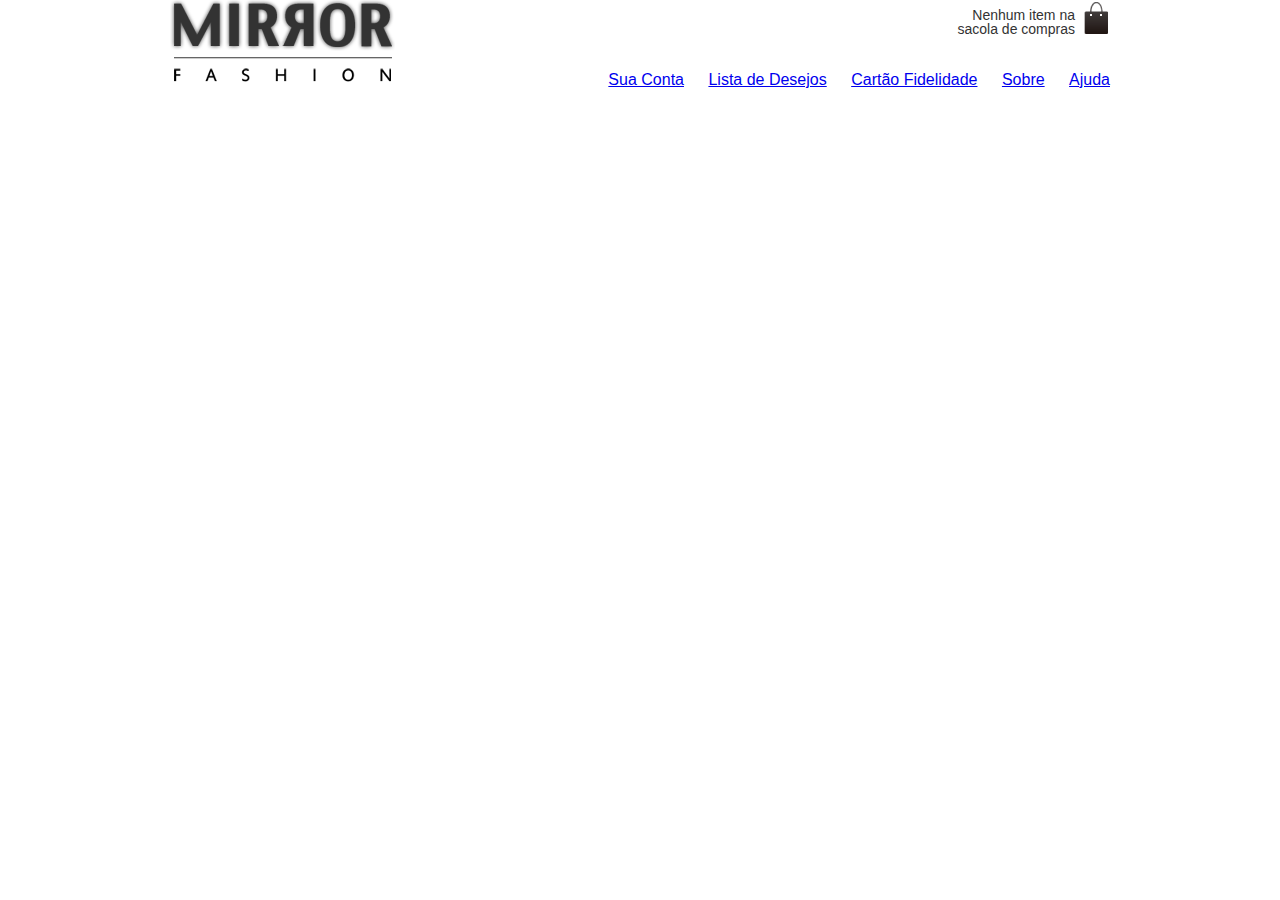
<file: index.html>
<!DOCTYPE html>
<html lang="pt-br">

<head>
    <meta charset="UTF-8" />
    <meta name="viewport" content="width=device-width, initial-scale=1.0" />
    <link rel="stylesheet" href="css/reset.css" />
    <link rel="stylesheet" href="css/estilos.css" />
    <title>Mirror Fashion</title>
</head>

<body>
    <header class="container">
        <h1>
            <img src="img/logo.png" alt="Logo da Mirror Fashion" />
        </h1>
        <p class="sacola">Nenhum item na sacola de compras</p>
        <nav class="menu-opcoes">
            <ul>
                <li><a href="#">Sua Conta</a></li>
                <li><a href="#">Lista de Desejos</a></li>
                <li><a href="#">Cartão Fidelidade</a></li>
                <li><a href="sobre.html">Sobre</a></li>
                <li><a href="#">Ajuda</a></li>
            </ul>
        </nav>
    </header>
    <div id="main"></div>
    <div id="destaques"></div>
    <footer></footer>
</body>

</html>
</file>
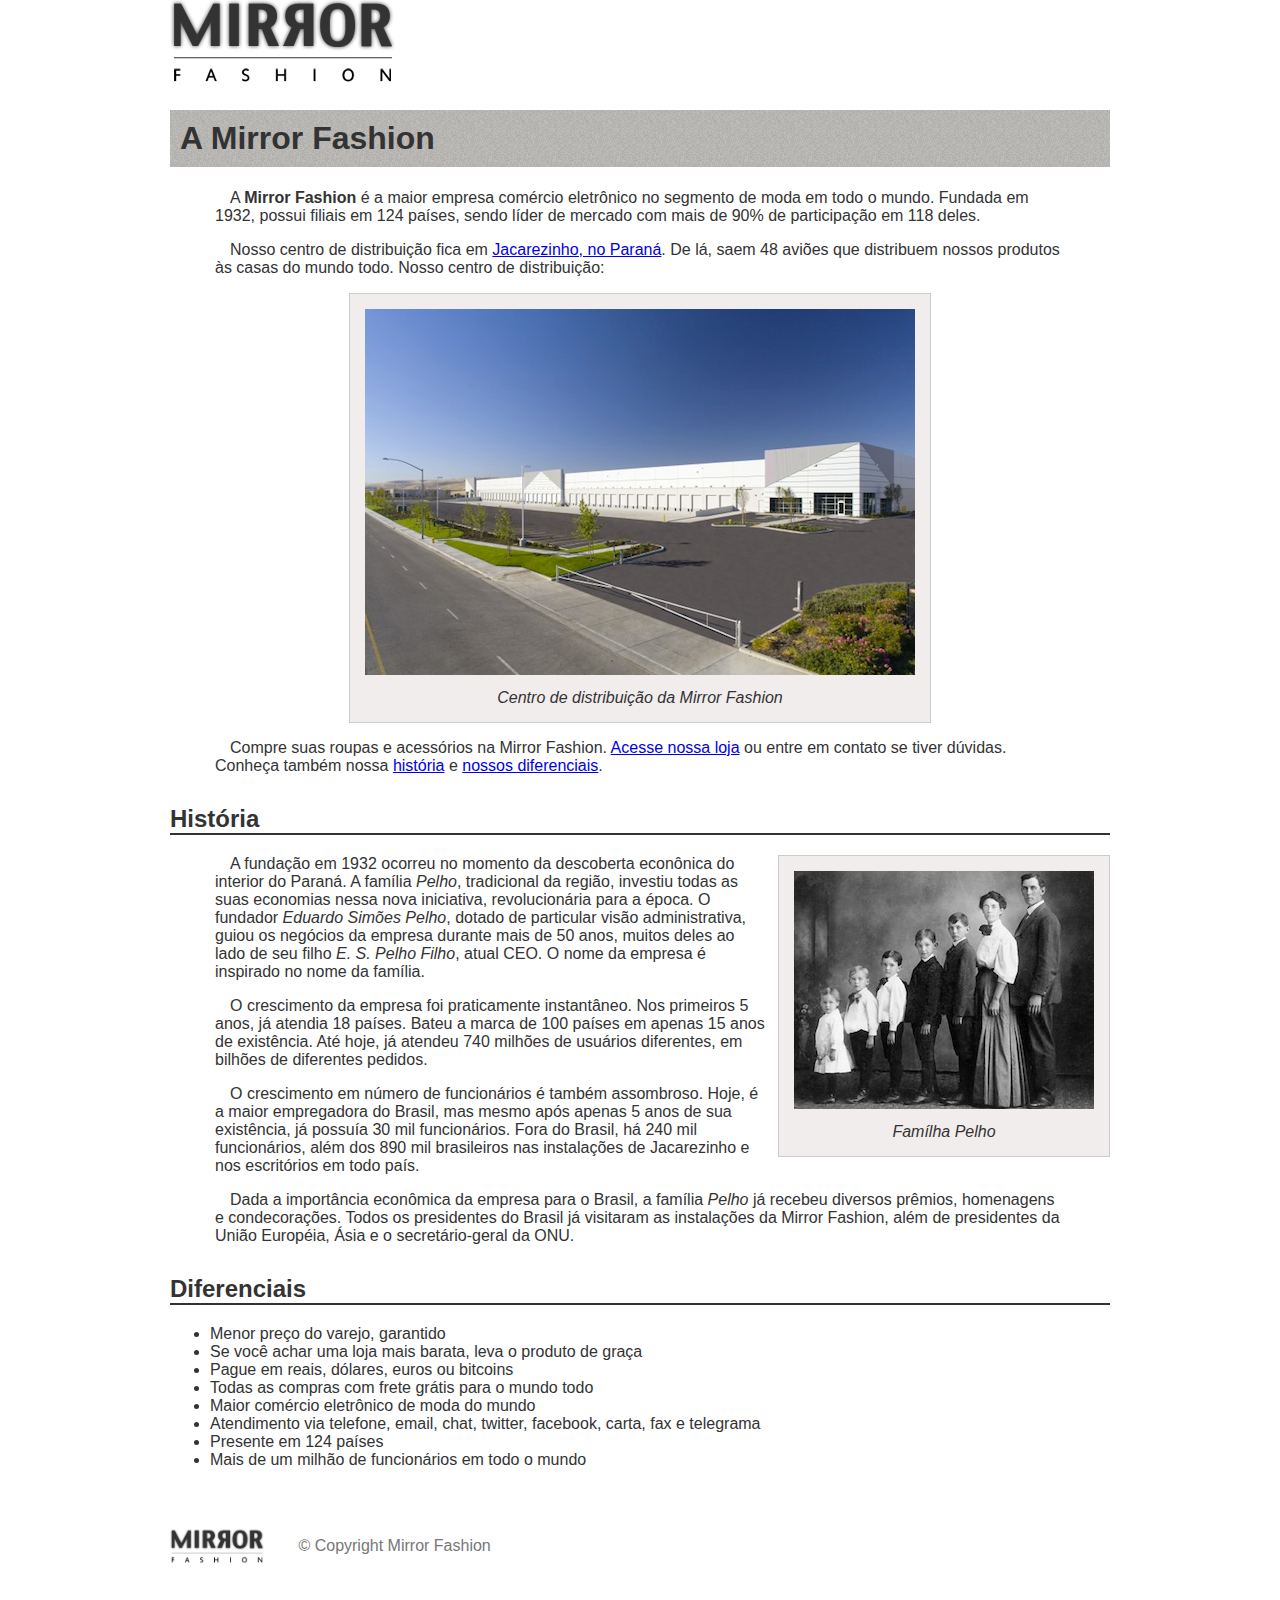
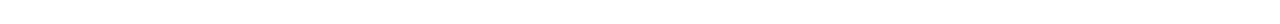
<file: sobre.html>
<!DOCTYPE html>
<html lang="pt-br">

<head>
    <meta charset="UTF-8" />
    <meta name="viewport" content="width=device-width, initial-scale=1.0" />
    <meta http-equiv="X-UA-Compatible" content="ie=edge" />
    <link rel="stylesheet" href="css/sobre.css" />
    <title>Mirror Fashion</title>
</head>

<body>
    <img src="img/logo.png" alt="Logo da Mirror Fashion" />

    <h1>A Mirror Fashion</h1>

    <p>
        A <strong>Mirror Fashion</strong> é a maior empresa comércio eletrônico no segmento de moda em todo o mundo. Fundada em 1932, possui filiais em 124 países, sendo líder de mercado com mais de 90% de participação em 118 deles.
    </p>

    <p>
        Nosso centro de distribuição fica em <a href="https://goo.gl/maps/fbwocNqtUX8yiFdP9" target="_blank">Jacarezinho, no Paraná</a>. De lá, saem 48 aviões que distribuem nossos produtos às casas do mundo todo. Nosso centro de distribuição:
    </p>

    <figure id="centro-distribuicao">
        <img src="img/centro-distribuicao.png" alt="Foto do centro de distribuição da Mirror Fashion" />
        <figcaption>Centro de distribuição da Mirror Fashion</figcaption>
    </figure>

    <p>
        Compre suas roupas e acessórios na Mirror Fashion. <a href="index.html">Acesse nossa loja</a> ou entre em contato se tiver dúvidas. Conheça também nossa <a href="#historia">história</a> e <a href="#diferenciais">nossos diferenciais</a>.
    </p>

    <h2 id="historia">História</h2>

    <figure id="familia-pelho">
        <img src="img/familia-pelho.jpg" alt="Foto da família Pelho" />
        <figcaption>Famílha Pelho</figcaption>
    </figure>

    <p>
        A fundação em 1932 ocorreu no momento da descoberta econônica do interior do Paraná. A família <em>Pelho</em>, tradicional da região, investiu todas as suas economias nessa nova iniciativa, revolucionária para a época. O fundador <em>Eduardo Simões Pelho</em>,
        dotado de particular visão administrativa, guiou os negócios da empresa durante mais de 50 anos, muitos deles ao lado de seu filho <em>E. S. Pelho Filho</em>, atual CEO. O nome da empresa é inspirado no nome da família.
    </p>

    <p>
        O crescimento da empresa foi praticamente instantâneo. Nos primeiros 5 anos, já atendia 18 países. Bateu a marca de 100 países em apenas 15 anos de existência. Até hoje, já atendeu 740 milhões de usuários diferentes, em bilhões de diferentes pedidos.
    </p>

    <p>
        O crescimento em número de funcionários é também assombroso. Hoje, é a maior empregadora do Brasil, mas mesmo após apenas 5 anos de sua existência, já possuía 30 mil funcionários. Fora do Brasil, há 240 mil funcionários, além dos 890 mil brasileiros nas
        instalações de Jacarezinho e nos escritórios em todo país.
    </p>

    <p>
        Dada a importância econômica da empresa para o Brasil, a família <em>Pelho</em> já recebeu diversos prêmios, homenagens e condecorações. Todos os presidentes do Brasil já visitaram as instalações da Mirror Fashion, além de presidentes da União
        Européia, Ásia e o secretário-geral da ONU.
    </p>

    <h2 id="diferenciais">Diferenciais</h2>

    <ul>
        <li>Menor preço do varejo, garantido</li>
        <li>Se você achar uma loja mais barata, leva o produto de graça</li>
        <li>Pague em reais, dólares, euros ou bitcoins</li>
        <li>Todas as compras com frete grátis para o mundo todo</li>
        <li>Maior comércio eletrônico de moda do mundo</li>
        <li>Atendimento via telefone, email, chat, twitter, facebook, carta, fax e telegrama</li>
        <li>Presente em 124 países</li>
        <li>Mais de um milhão de funcionários em todo o mundo</li>
    </ul>

    <div id="rodape">
        <img src="img/logo.png" alt="Logo da Mirror Fashion" /> &copy; Copyright Mirror Fashion
    </div>
</body>

</html>
</file>
<file: css/estilos.css>
/* p {
    Tamanho da altura de cada linha
    line-height: 3px;
    Tamanho do espaço entre cada letra
    letter-spacing: 3px;
    Tamanho do espaço entre cada palavra
    word-spacing: 5px;
    Tamanho da margem da primeira linha do texto
    text-indent: 30px;
} */

.container {
    margin: 0 auto;
    width: 940px;
}


/* ============= HEADER */

header {
    position: relative;
}


/* Sacola */

.sacola {
    background-image: url('../img/sacola.png');
    background-repeat: no-repeat;
    background-position: top right;
    font-size: 14px;
    padding-top: 8px;
    padding-right: 35px;
    text-align: right;
    width: 140px;
    position: absolute;
    top: 0px;
    right: 0px;
}


/* Menu */

.menu-opcoes {
    position: absolute;
    bottom: 0px;
    right: 0px;
}

.menu-opcoes ul li {
    display: inline;
    margin-left: 20px;
}


/* ============ BODY */

body {
    color: #333;
    font-family: 'Lucida Sans Unicode', 'Lucida Grande', sans-serif;
}
</file>
<file: css/sobre.css>
body {
    color: #333;
    font-family: "Lucida Sans Unicode", "Lucida Grande", sans-serif;
    width: 940px;
    margin: 0 auto;
}

h1 {
    background-image: url(../img/sobre-background.jpg);
    padding: 10px;
}

h2 {
    border-bottom: 2px solid #333;
    margin-top: 30px;
}

p {
    padding: 0 45px;
    text-indent: 15px;
}

figure {
    background-color: #F2EDED;
    border: 1px solid #CCC;
    text-align: center;
    padding: 15px;
    margin: 30px;
}

figcaption {
    font-style: italic;
    margin-top: 10px;
}

#centro-distribuicao {
    width: 550px;
    margin: 0 auto;
}

#familia-pelho {
    float: right;
    margin: 0 0 10px 10px;
}

#rodape {
    color: #777;
    margin: 30px 0;
    padding: 30px 0;
}

#rodape img {
    margin-right: 30px;
    vertical-align: middle;
    width: 94px;
}
</file>
